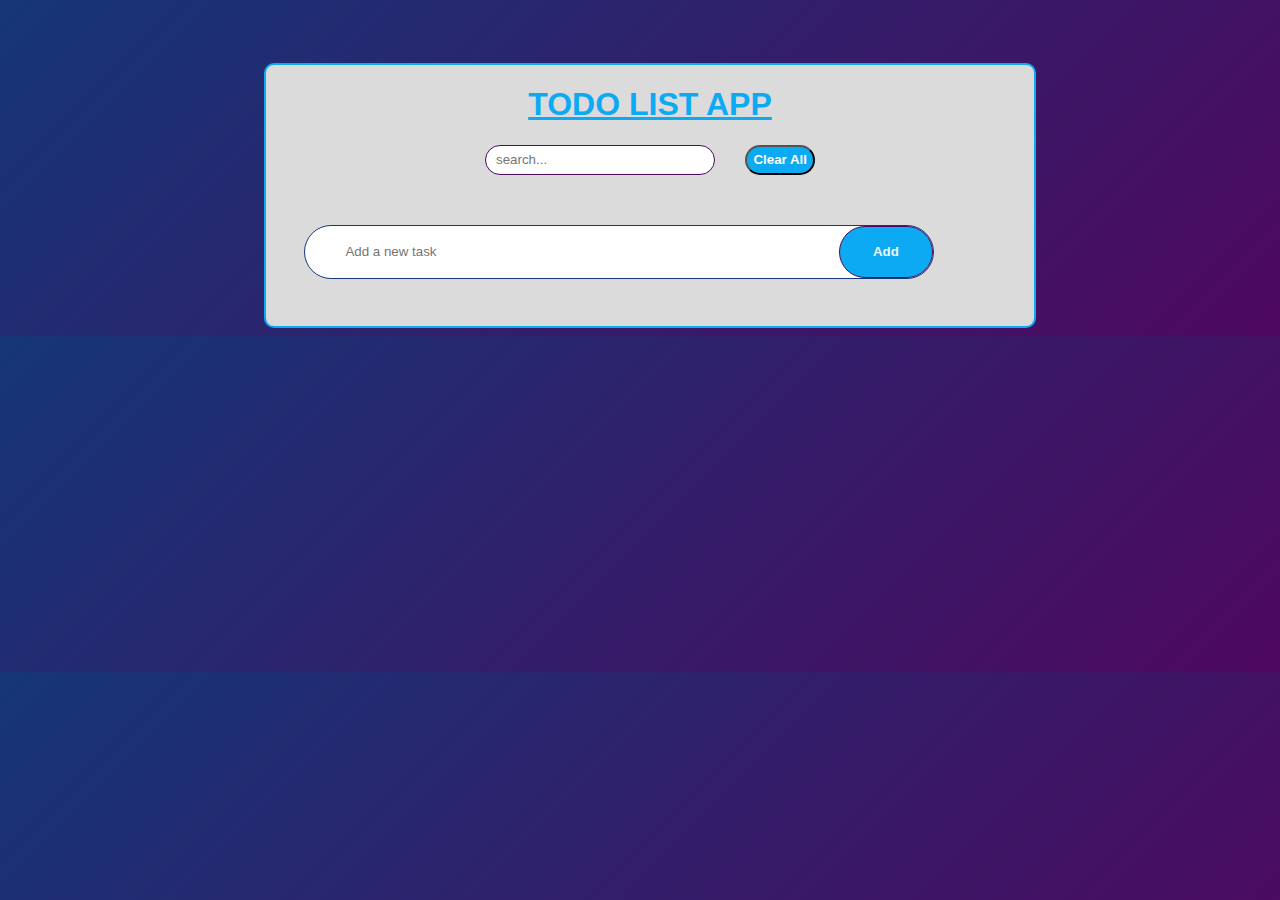
<file: index.html>
<!DOCTYPE html>
<html>
<head>
    <title>To-Do List</title>
    <link rel="stylesheet" type="text/css" href="index.css">
</head>
<body>

    <div id="outer">
        <h1>TODO LIST APP</h1>
        <span class="search">
        <input type="search" placeholder="search..." onchange="search()" id="search">
        <button onclick="clearall()" class="clear">Clear All</button>
        </span>
        <div id="new-task-form">
        <input type="text" id="taskInput" placeholder="Add a new task">
        <button onclick="addTask()">Add</button>
        
        </div>
        <ul id="taskList"></ul>
    </div>
    <script src="index.js"></script>
</body>

</html>
</file>
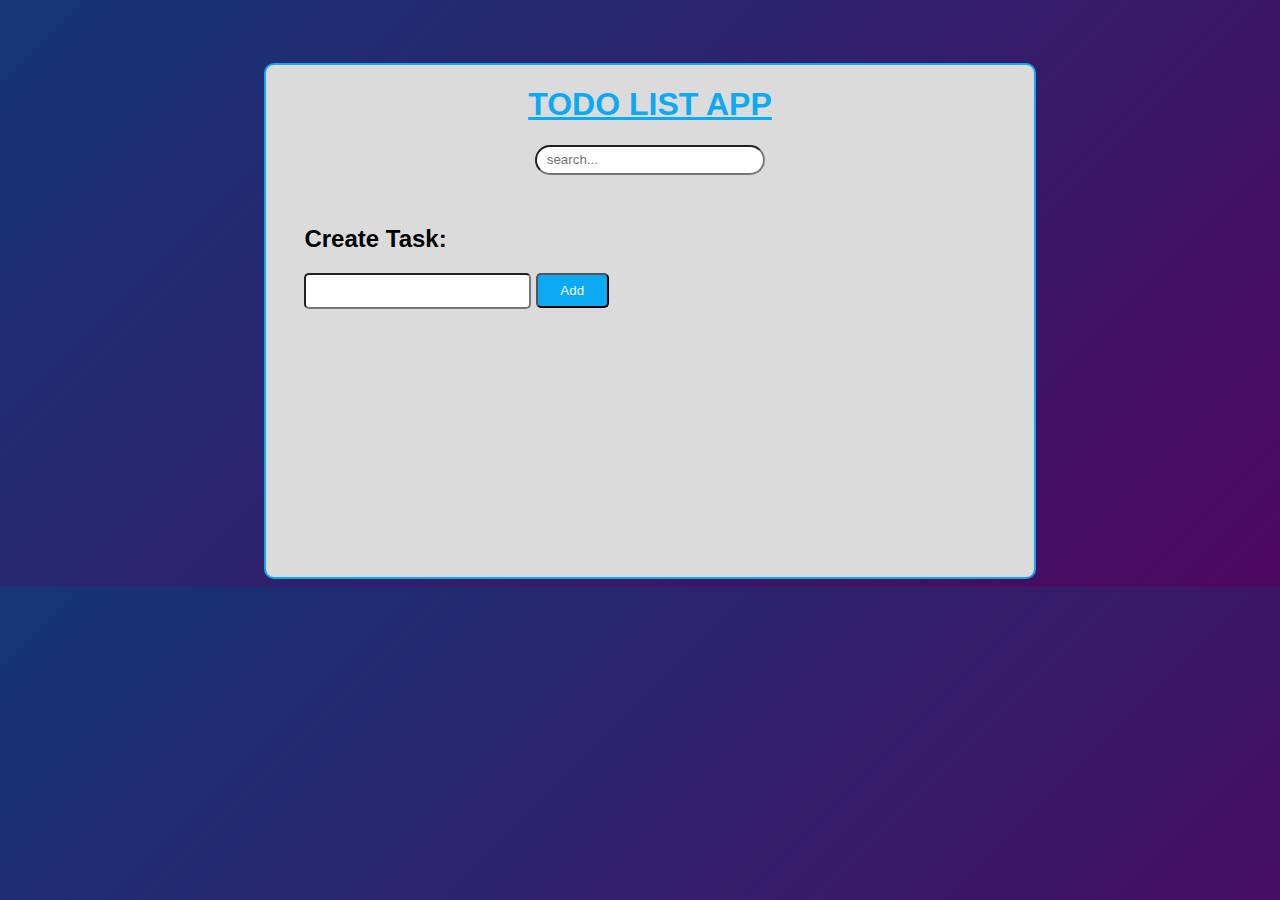
<file: todolist in ts/todolist.html>
<!DOCTYPE html>
<html lang="en">
<head>
    <meta charset="UTF-8">
    <meta name="viewport" content="width=device-width, initial-scale=1.0">
    <title>TO-DO LIST</title>
    <link rel="stylesheet" href="todo.css">
</head>
<body>

    <div class="outer">
        <h1>TODO LIST APP</h1>
        <span class="search">
        <input type="search" placeholder="search..." onchange="search">
        </span>
            
            <form id="new-task-form" >
                <h2>Create Task:</h2>
                <input type="text" id="new-task-title">
                <button onclick="additem()">Add</button>
            </form>
            <ul id="list">
              
            </ul>
           
        



    </div>
    <script src="learning.js"></script>
</body>
</html>
</file>
<file: index.css>
body{
    background: linear-gradient(135deg,#153677,#4e085f);
}
#outer{ 
    margin-left: 20vw;
    margin-top: 7vh;
    background-color: rgb(219, 219, 219);
    width:60vw;
    height:fit-content;   
    font-weight: bolder;
    font-family: sans-serif;
    border-radius: 10px;
    border: 2px solid rgb(11, 170, 243);
}
#outer h1{
    color:rgb(11, 170, 243);
    font-size: 2em;
    text-decoration: underline rgb(11, 170, 243);
    display: flex;
    justify-content: center;
}
.search{
    display: flex;
    justify-content: center;
    
}
.search input{
    width: 30%;
    height:30px;
    border-radius: 30px;
    outline: none;
    
    padding-left: 10px;
    border: 1px solid #4e085f;
}
.search .clear{
    margin-left: 30px;
    border-radius: 20px;
    background-color: rgb(11, 170, 243);
    color:white;
    font-weight: bold;
}
#new-task-form{
 margin-top: 50px;
 margin-left: 5%;
 display: flex;
 justify-content: space-between;
 background:white ;
 outline: none;
 border: 1px solid #153677;
margin-right: 100px;
border-radius: 40px;
}
#new-task-form input{
    text-decoration: none;
    width: 30%;
    height:50px;
    border-radius: 5px;
    outline: none;
    background: transparent;
    flex: 1;
    border: none;
    padding-left: 40px;
    

}
#new-task-form button{
    width: 15%;
    height:52px;
    cursor: pointer;
    background-color:rgb(11, 170, 243) ;
    color:aliceblue;
    border-radius: 5px;
    /* background: transparent; */
    outline: none;
    border: 1px solid #4e085f;
    border-radius: 40px;
    font-weight: bolder;
    
    
}
ul{
    padding-top: 7px;
    position: relative;
    color:white;
    font-size: 20px;
    font-weight: bolder;
    margin-left:100px ;
  
   
}
ul li{
    margin-top: 12px;
    list-style-type: none;
    width: 500px;
    height:40px;
    border-radius: 20px;
    background-color:  rgb(77, 139, 168) ;
    padding-left: 50px;
    padding-top: 10px;


   
   
}

ul li button{
    position: absolute;
    margin-left: 10px;
    color:red;
    margin-top: 3px;
    height:30px;
    border-radius: 20px;
}
ul li span{
    margin-left: 10px;
}
ul li span select{
    width:100px;
    outline: none;
    border: none;
    height:30px;
    border-radius: 20px;
}
ul li input{
    margin-left: 100px;
    
}
.line{
    text-decoration: line-through;
    color:red;
}
.line2{
    text-decoration: none;
    color:white;
}
</file>
<file: todolist in ts/todo.css>
body{
    background: linear-gradient(135deg,#153677,#4e085f);
}



.outer{ 
    margin-left: 20vw;
    margin-top: 7vh;
    background-color: rgb(219, 219, 219);
    width:60vw;
    height:40vw;
    
    font-weight: bolder;
    font-family: sans-serif;
    border-radius: 10px;
    border: 2px solid rgb(11, 170, 243);
}
.outer h1{
    color:rgb(11, 170, 243);
    font-size: 2em;
    text-decoration: underline rgb(11, 170, 243);
    display: flex;
    justify-content: center;
}
.search{
    display: flex;
    justify-content: center;
    
}
.search input{
    width: 30%;
    height:30px;
    border-radius: 30px;
    padding-left: 10px;
}
#new-task-form{
 margin-top: 50px;
 margin-left: 5%;

}
#new-task-form input{
    text-decoration: none;
    width: 30%;
    height:30px;
    border-radius: 5px;
}
#new-task-form button{
    width: 10%;
    height:35px;
    cursor: pointer;
    background-color:rgb(11, 170, 243) ;
    color:aliceblue;
    border-radius: 5px;
}
ul{
    padding-top: 7px;
    position: relative;
}
ul li{
    margin-top: 10px;
    list-style-type: none;
}
ul li span{
    position: absolute;
    right: 0;
    color:red;
}
</file>
